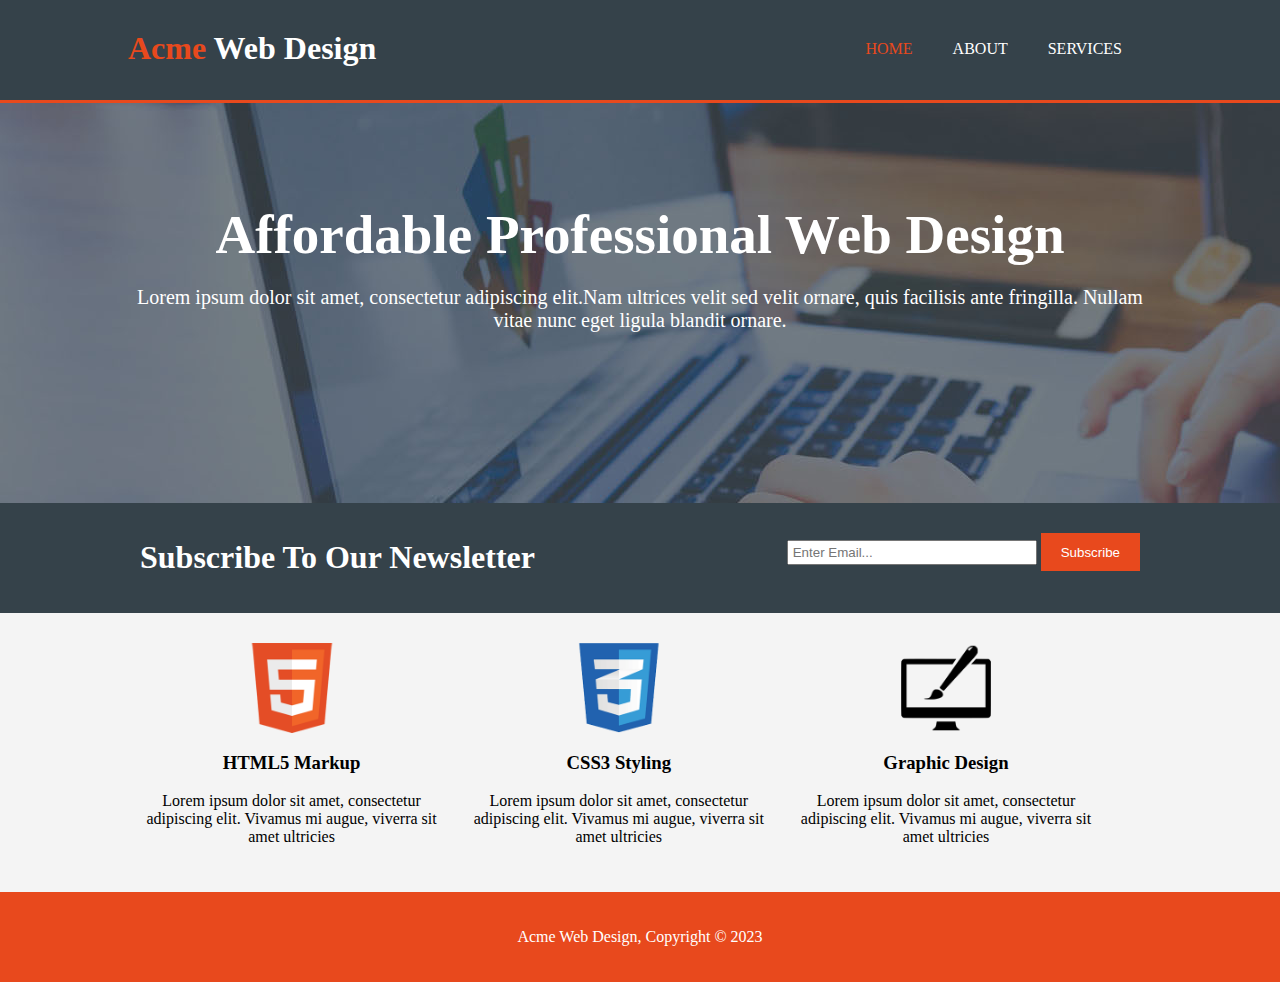
<file: index.html>
<html xmlns="http://www.w3.org/1999/xhtml">
<head>
    <meta charset="utf-8" />
    <meta name="viewport" content="width=device-width" />
    <meta name="description" content="Affordable and professional web design" />
    <meta name="keywords" content="web design, affordable web design, professional web design" />
    <meta name="author" content="Abdullah Agbulut" />

    <title>Acme Web Design | Welcome</title>
    <link rel="stylesheet" href="./css/style.css" />

</head>
<body>
    <header>
        <div class="container">
            <div id="branding">
                <h1><span class="highlight">Acme</span> Web Design</h1>
            </div>
            <nav>
                <ul>
                    <li class="current"><a href="index.html">Home</a></li>
                    <li><a href="about.html">About</a></li>
                    <li><a href="services.html">Services</a></li>
                </ul>
            </nav>
        </div>
    </header>

<section id="showcase">
        <div class="container">
            <h1>Affordable Professional Web Design</h1>
            <p>Lorem ipsum dolor sit amet, consectetur adipiscing elit.Nam ultrices velit sed velit ornare, quis facilisis ante fringilla. Nullam vitae nunc eget ligula blandit ornare.</p>
        </div>
</section>

    <section id="newsletter">
        <div class="container">
            <h1>Subscribe To Our Newsletter</h1>
            <form>
                <input type="email" placeholder="Enter Email..." />
                <button type="submit" class="button_1">Subscribe</button>

            </form>
        </div>

    </section>
    <section id="boxes">
        <div class="container">
            <div class="box">
                <img src="./img/logo_html.png" />

                <h3>HTML5 Markup</h3>
                <p>Lorem ipsum dolor sit amet, consectetur adipiscing elit. Vivamus mi augue, viverra sit amet ultricies</p>
            </div>

            <div class="box">
                <img src="./img/logo_css.png" />
                <h3>CSS3 Styling</h3>
                <p>Lorem ipsum dolor sit amet, consectetur adipiscing elit. Vivamus mi augue, viverra sit amet ultricies</p>
            </div>
            <div class="box">
                <img src="./img/logo_brush.png" />
                <h3>Graphic Design</h3>
                <p>Lorem ipsum dolor sit amet, consectetur adipiscing elit. Vivamus mi augue, viverra sit amet ultricies</p>
            </div>

</section>
<footer>
    <p>Acme Web Design, Copyright &copy; 2023</p>
</footer>
</body>
</html>
</file>
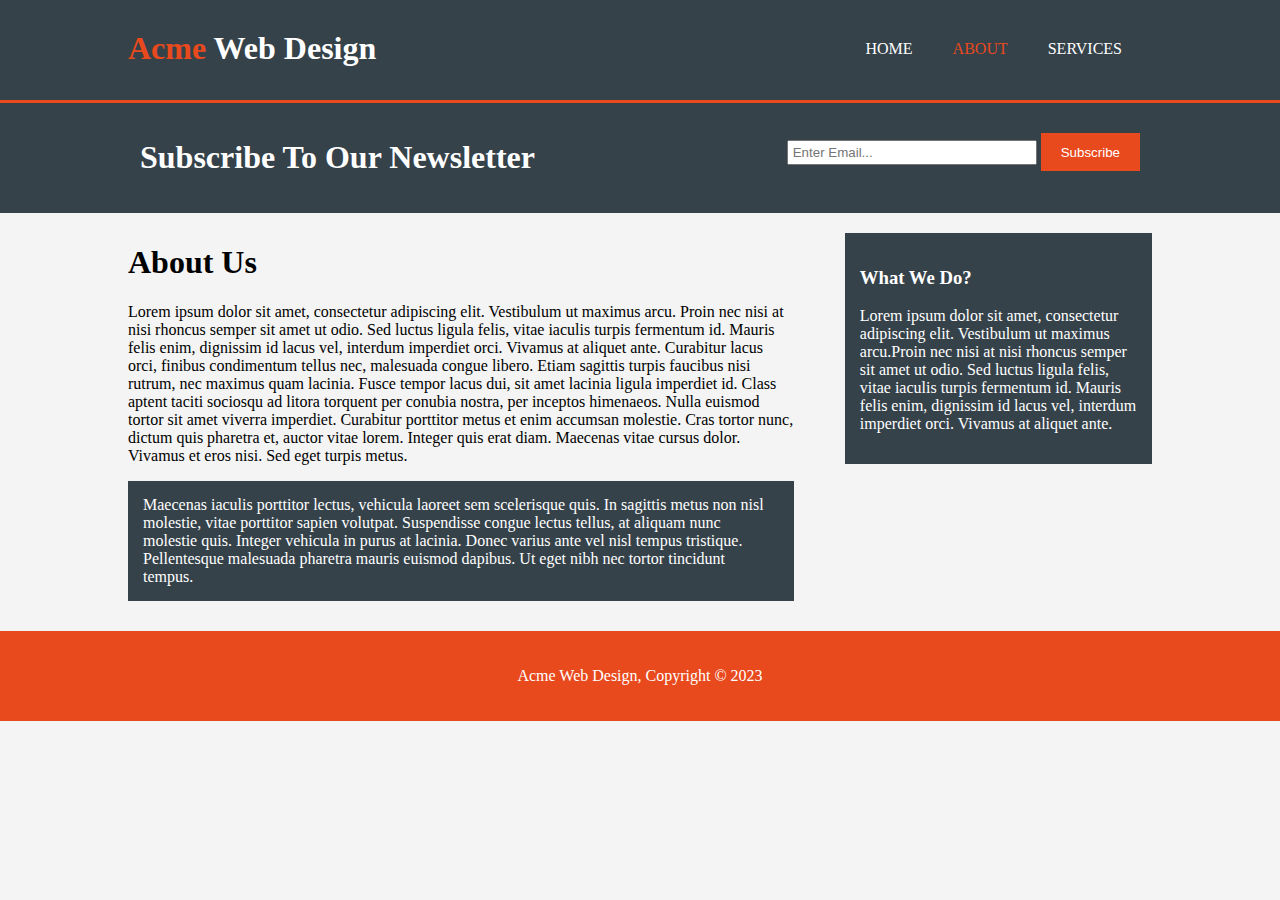
<file: about.html>
<html xmlns="http://www.w3.org/1999/xhtml">
<head>
    <meta charset="utf-8" />
    <meta name="viewport" content="width=device-width" />
    <meta name="description" content="Affordable and professional web design" />
    <meta name="keywords" content="web design, affordable web design, professional web design" />
    <meta name="author" content="Abdullah Agbulut" />

    <title>Acme Web Design | About</title>
    <link rel="stylesheet" href="./css/style.css" />

</head>
<body>
    <header>
        <div class="container">
            <div id="branding">
                <h1><span class="highlight">Acme</span> Web Design</h1>
            </div>
            <nav>
                <ul>
                    <li><a href="index.html">Home</a></li>
                    <li class="current"><a href="about.html">About</a></liclass="current">
                    <li><a href="services.html">Services</a></li>
                </ul>
            </nav>
        </div>
    </header>

   

    <section id="newsletter">
        <div class="container">
            <h1>Subscribe To Our Newsletter</h1>
            <form>
                <input type="email" placeholder="Enter Email..." />
                <button type="submit" class="button_1">Subscribe</button>

            </form>
        </div>

    </section>
    <section id="main">
        <div class="container">
            <article id="main-col">

                <h1 class="page title">About Us</h1>
                <p>
                    Lorem ipsum dolor sit amet, consectetur adipiscing elit. Vestibulum ut maximus arcu. Proin nec nisi at nisi rhoncus semper sit amet ut odio. Sed luctus ligula felis, vitae iaculis turpis fermentum id. Mauris felis enim, dignissim id lacus vel, interdum imperdiet orci. Vivamus at aliquet ante. Curabitur lacus orci, finibus condimentum tellus nec, malesuada congue libero. Etiam sagittis turpis faucibus nisi rutrum, nec maximus quam lacinia. Fusce tempor lacus dui, sit amet lacinia ligula imperdiet id. Class aptent taciti sociosqu ad litora torquent per conubia nostra, per inceptos himenaeos. Nulla euismod tortor sit amet viverra imperdiet. Curabitur porttitor metus et enim accumsan molestie. Cras tortor nunc, dictum quis pharetra et, auctor vitae lorem. Integer quis erat diam. Maecenas vitae cursus dolor. Vivamus et eros nisi. Sed eget turpis metus.
                </p>
                <p class="dark">
                    Maecenas iaculis porttitor lectus, vehicula laoreet sem scelerisque quis. In sagittis metus non nisl molestie, vitae porttitor sapien volutpat. Suspendisse congue lectus tellus, at aliquam nunc molestie quis. Integer vehicula in purus at lacinia. Donec varius ante vel nisl tempus tristique. Pellentesque malesuada pharetra mauris euismod dapibus. Ut eget nibh nec tortor tincidunt tempus.
                </p>
            </article>
            <aside id="sidebar">
                <div class="dark">

                    <h3>What We Do?</h3>
                    <p>Lorem ipsum dolor sit amet, consectetur adipiscing elit. Vestibulum ut maximus arcu.Proin nec nisi at nisi rhoncus semper sit amet ut odio. Sed luctus ligula felis, vitae iaculis turpis fermentum id. Mauris felis enim, dignissim id lacus vel, interdum imperdiet orci. Vivamus at aliquet ante.</p>
                </div>
        </aside>

           </div>

    </section>
    <footer>
        <p>Acme Web Design, Copyright &copy; 2023</p>
    </footer>
</body>
</html>
</file>
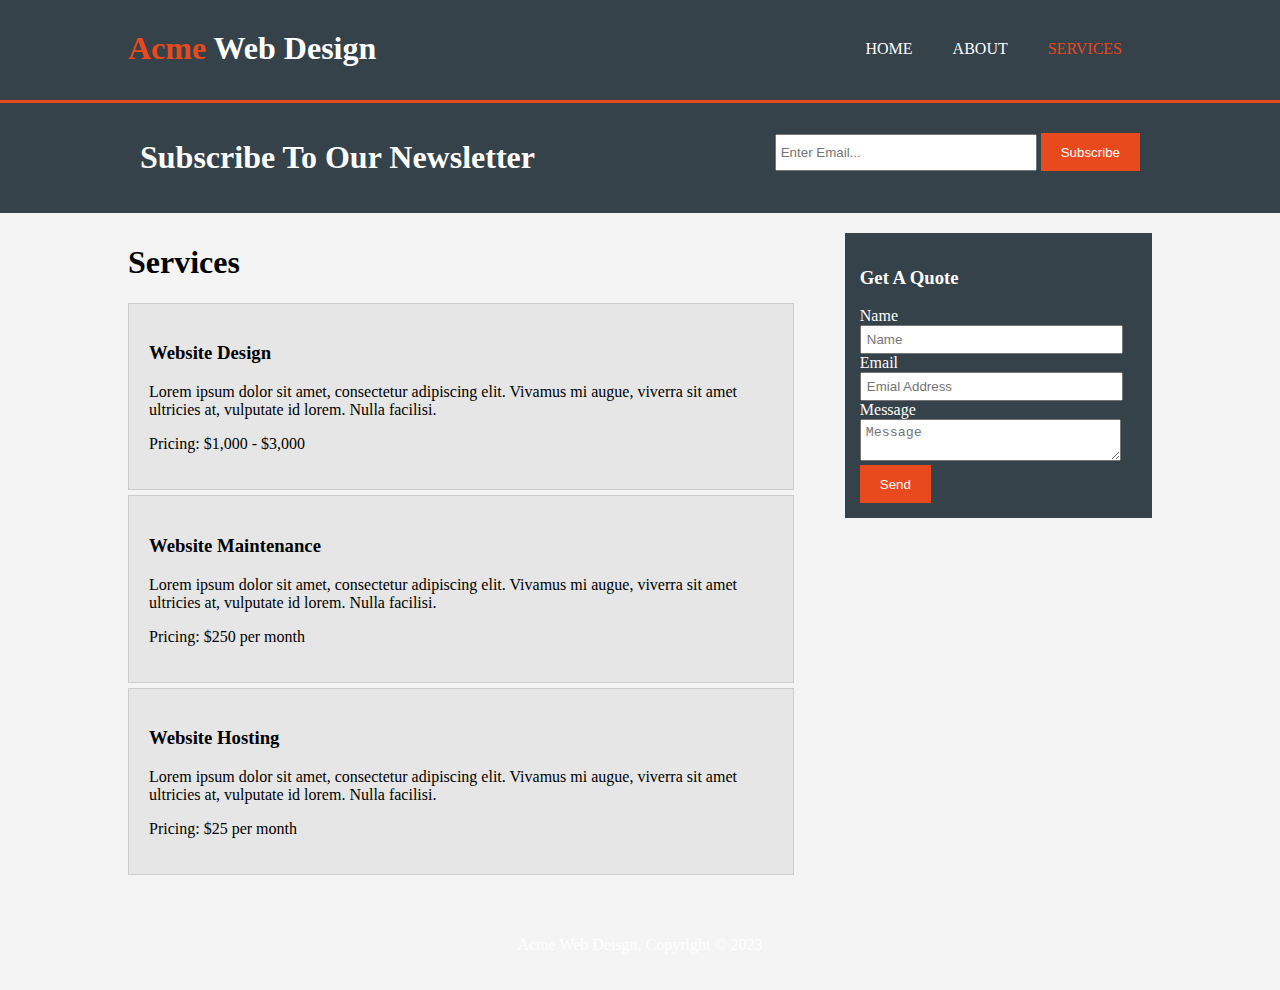
<file: services.html>
<!DOCTYPE html>
<html>
<head>
    <meta charset="utf-8">
    <meta name="viewport" content="width=device-width">
    <meta name="description" content="Affordable and professional web design">
    <meta name="keywords" content="web design, affordable web design, professional web design">
    <meta name="author" content="Abdullah Agbulut">
    <title>Acme Web Deisgn | Services</title>
    <link rel="stylesheet" href="./css/style.css">
</head>
<body>
    <header>
        <div class="container">
            <div id="branding">
                <h1><span class="highlight">Acme</span> Web Design</h1>
            </div>
            <nav>
                <ul>
                    <li><a href="index.html">Home</a></li>
                    <li><a href="about.html">About</a></li>
                    <li class="current"><a href="services.html">Services</a></li>
                </ul>
            </nav>
        </div>
    </header>

    <section id="newsletter">
        <div class="container">
            <h1>Subscribe To Our Newsletter</h1>
            <form>
                <input type="email" placeholder="Enter Email...">
                <button type="submit" class="button_1">Subscribe</button>
            </form>
        </div>
    </section>

    <section id="main">
        <div class="container">
            <article id="main-col">
                <h1 class="page-title">Services</h1>
                <ul id="services">
                    <li>
                        <h3>Website Design</h3>
                        <p>Lorem ipsum dolor sit amet, consectetur adipiscing elit. Vivamus mi augue, viverra sit amet ultricies at, vulputate id lorem. Nulla facilisi.</p>
                        <p>Pricing: $1,000 - $3,000</p>
                    </li>
                    <li>
                        <h3>Website Maintenance</h3>
                        <p>Lorem ipsum dolor sit amet, consectetur adipiscing elit. Vivamus mi augue, viverra sit amet ultricies at, vulputate id lorem. Nulla facilisi.</p>
                        <p>Pricing: $250 per month</p>
                    </li>
                    <li>
                        <h3>Website Hosting</h3>
                        <p>Lorem ipsum dolor sit amet, consectetur adipiscing elit. Vivamus mi augue, viverra sit amet ultricies at, vulputate id lorem. Nulla facilisi.</p>
                        <p>Pricing: $25 per month</p>
                    </li>
                </ul>
            </article>

            <aside id="sidebar">
                <div class="dark">
                    <h3>Get A Quote</h3>
                    <form class="quote">
                        <div>
                            <label>Name</label><br>
                            <input type="text" placeholder="Name">
                        </div>
                        <div>
                            <label>Email</label><br>
                            <input type="email" placeholder="Emial Address">
                        </div>
                        <div>
                            <label>Message</label><br>
                            <textarea placeholder="Message"></textarea>
                        </div>
                        <button class="button_1" type="submit">Send</button>
                    </form>
                </div>
            </aside>
        </div>
    </section>

    <footer>
        <p>Acme Web Deisgn, Copyright &copy; 2023</p>
    </footer>
</body>
</html>
</file>
<file: css/style.css>
body{
    font: 15px/1,5 Arial, Halvetica, sans-serif;
    padding:0;
    margin:0;
    background-color:#f4f4f4;

}

/*Global*/
.container{
    width:80%;
    margin:auto;
    overflow:hidden;
}
ul {
    margin: 0;
    padding: 0;
}

.button_1{
    height:38px;
    background:#e8491d;
    border:0;
    padding-right:20px;
    padding-left:20px;
    color:#ffffff;

} 
.dark{
    padding:15px;
    background:#35424a;
    margin-top:10px;
    margin-bottom:10px;
    color:#ffffff;
}

/*Header*/
header{
    background:#35424a;
    color:#ffffff;
    padding-top:30px;
    min-height:70px;
    border-bottom:#e8491d 3px solid;
}

header a{
    color:#ffffff;
    text-decoration:none;
    text-transform:uppercase;
    font-size:16px;

}


header li{
    float:left;
    display:inline;
    padding: 0 20px 0 20px;
}

header #branding{
    float:left;

}

header #branding h1{
    margin:0;
}

header nav{
    float:right;
    margin:10px;
}

header .highlight, header .current a{
    color:#e8491d;
    font-weight:bold,
}

header a:hover{
    color:#cccccc;
    font-weight:bold;

}

/*Showcase*/
#showcase{
    min-height:400px;
    background:url(../img/showcase.jpg) no-repeat 0 -400px;
    text-align:center;
    color:#ffffff;

}

#showcase h1{
    margin-top:100px;
    font-size:55px;
    margin-bottom:10px;
}

#showcase p{
    font-size:20px;

}

/*Newsletter*/

#newsletter{
    padding:15px;
    color:#ffffff;
    background:#35424a;

}

#newsletter h1{
    float:left;

}

#newsletter form{
    float:right;
    margin-top:15px;

}

#newsletter input[type="email"]{
    padding:4px;
    height:25px;
    width:250px;
}

/*Boxes*/
#boxes{
    margin-top:20px;

}

#boxes .box{
    float:left;
    width:30%;
    padding:10px;
    text-align:center;

}

#boxes .box img{
    width:90px;

}
/*Sidebar*/
aside#sidebar{
    float:right;
    width:30%;
    margin-top:10px;
}

aside#sidebar .quote input, aside#sidebar .quote textarea{
    width:90%;
    padding:5px;
}
    
    
    /*Article*/
    article#main-col {
        float: left;
        width: 65%;
        margin-top: 10px;
    }

/*Services*/
ul#services li{
    list-style:none;
    padding:20px;
    border:#cccccc solid 1px;
    margin-bottom:5px;
    background:#e6e6e6;
}


footer{
    padding:20px;
    margin-top:20px;
    text-align:center;
    background-color:e8491d;
    color:#ffffff;
}
/* Media Queries */
@media(max-width: 768px) {
    header #branding,
    header nav,
    header nav li,
    #newsletter h1,
    #newsletter form,
    #boxes .box,
    article#main-col,
    aside#sidebar {
        float: none;
        text-align: center;
        width: 100%;
    }

    header {
        padding-bottom: 20px;
    }

    #showcase h1 {
        margin-top: 40px;
    }

    #newsletter button, .quote button {
        display: block;
        width: 100%;
    }

    #newsletter form input[type="email"], .quote input, .quote textarea {
        width: 100%;
        margin-bottom: 5px;
    }
}
</file>
